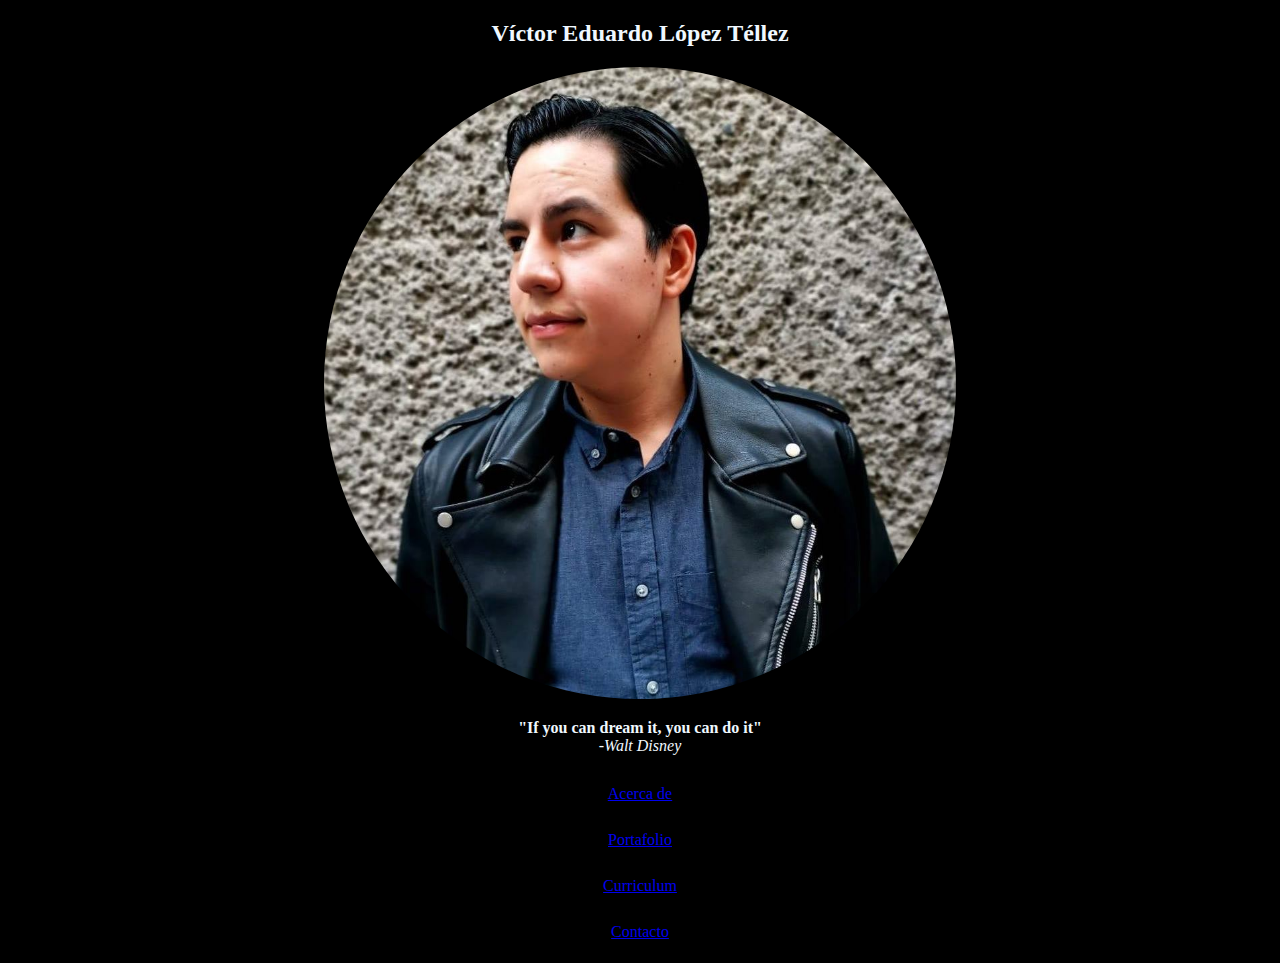
<file: index.html>
<!DOCTYPE html> <!-- versión de html-->
<html> <!-- inicio de la página -->
    <head> <!-- inicio de la cabecera -->
        <meta charset="UTF-8"/>
        <link type="text/css" rel="stylesheet" media="screen" href="estilos/Estilos.css"/>
        <title>Index</title>
    </head>
    <body align= "center" style="font-family: futura"> <!-- inicio del cuerpo -->
        <div id= "headers">
            <h2>Víctor Eduardo López Téllez</h2>
        </div>
        <img src="foto_vic.jpg" title="Víctor Téllez" alt="Imagen no encontrada" width="50%" style="border-radius: 50%">
        <p><b>"If you can dream it, you can do it"</b> 
            <br>
            <em>-Walt Disney</em>
        </p>
        
        <div class="bottomNav">
            <a href="AcercaDe.html">Acerca de</a>
            <a href="Portafolio.html">Portafolio</a>
            <a href="Curriculum.html">Curriculum</a>
            <a href="Contacto.html">Contacto</a>
        </div>
    </body>
</html> <!-- fin del documento -->
</file>
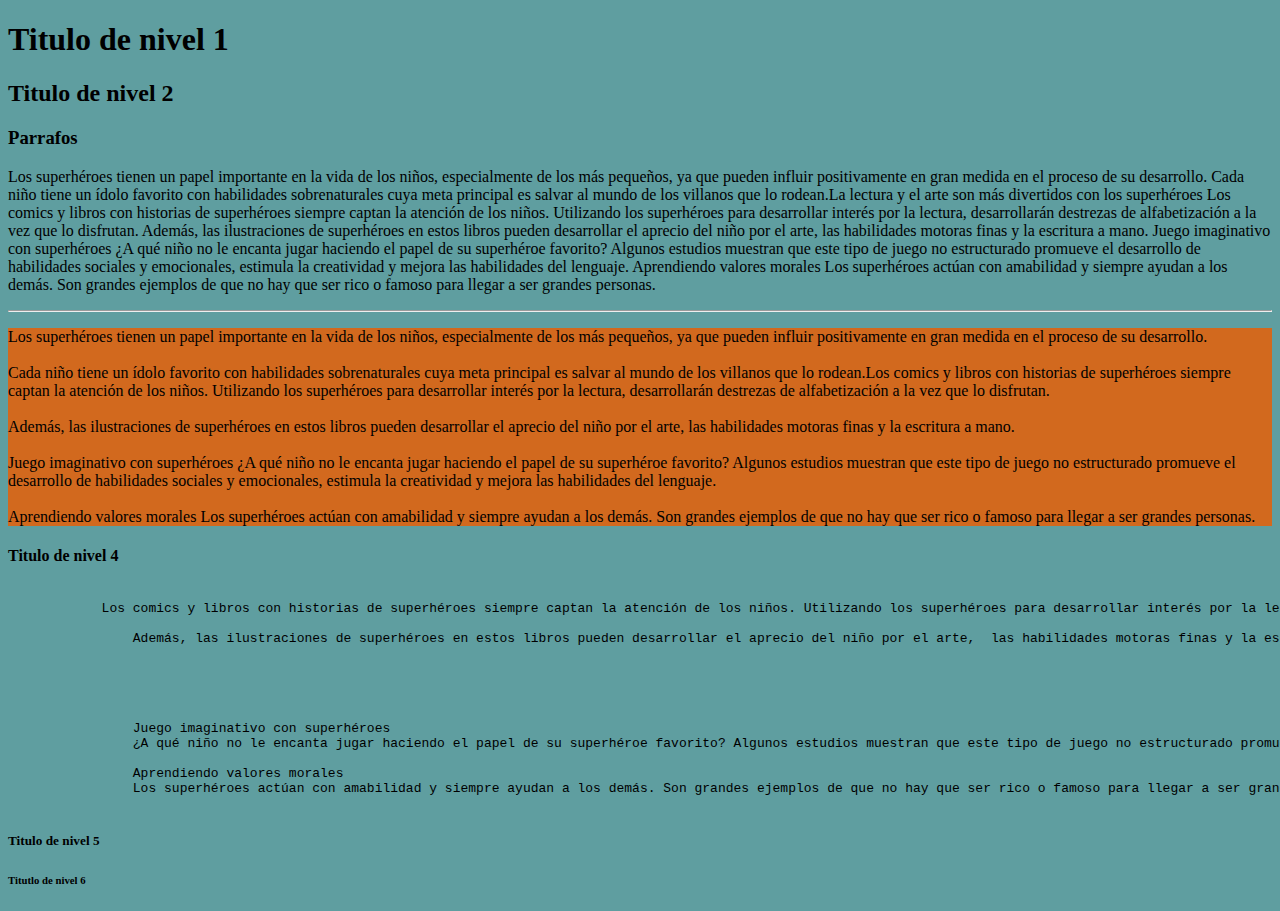
<file:  Cabeceras.html>
<!DOCTYPE html> <!-- versión de html-->
<html> <!-- inicio de la página -->
    <head> <!-- inicio de la cabecera -->
        <meta charset="UTF-8"/>
        <title>Cabeceras</title>
    </head>
    <body style="background-color: cadetblue;"> <!-- inicio del cuerpo -->
        <!-- Inicio de cabeceras-->
        <h1>Titulo de nivel 1</h1>
        <h2>Titulo de nivel 2</h2>
        <h3>Parrafos</h3>
        <p>Los superhéroes tienen un papel importante 
                en la vida de los niños, especialmente de 
                los más pequeños, ya que pueden influir positivamente 
                en gran medida en el proceso de su desarrollo.
                Cada niño tiene un ídolo favorito con habilidades 
                sobrenaturales cuya meta principal es salvar al 
                mundo de los  villanos que lo rodean.La lectura y el arte son más divertidos con los superhéroes
                Los comics y libros con historias de superhéroes siempre captan la atención de los niños. Utilizando los superhéroes para desarrollar interés por la lectura, desarrollarán destrezas de alfabetización a la vez que lo disfrutan.

                Además, las ilustraciones de superhéroes en estos libros pueden desarrollar el aprecio del niño por el arte,  las habilidades motoras finas y la escritura a mano.

                Juego imaginativo con superhéroes
                ¿A qué niño no le encanta jugar haciendo el papel de su superhéroe favorito? Algunos estudios muestran que este tipo de juego no estructurado promueve el desarrollo de habilidades sociales y emocionales, estimula la creatividad y mejora las habilidades del lenguaje.

                Aprendiendo valores morales
                Los superhéroes actúan con amabilidad y siempre ayudan a los demás. Son grandes ejemplos de que no hay que ser rico o famoso para llegar a ser grandes personas.
                

        </p>
         <hr> <!-- Se crea una linea-->
            <p style="background-color: chocolate; font-family: fantasy;">Los superhéroes tienen un papel importante 
                en la vida de los niños, especialmente de 
                los más pequeños, ya que pueden influir positivamente 
                en gran medida en el proceso de su desarrollo.
                <br><!-- Salto de linea-->
                <br>
                Cada niño tiene un ídolo favorito con habilidades 
                sobrenaturales cuya meta principal es salvar al 
                mundo de los  villanos que lo rodean.Los comics y libros con historias de superhéroes siempre captan la atención de los niños. Utilizando los superhéroes para desarrollar interés por la lectura, desarrollarán destrezas de alfabetización a la vez que lo disfrutan.
                <br>
                <br>
                Además, las ilustraciones de superhéroes en estos libros pueden desarrollar el aprecio del niño por el arte,  las habilidades motoras finas y la escritura a mano.
                <br>
                <br>
                Juego imaginativo con superhéroes
                ¿A qué niño no le encanta jugar haciendo el papel de su superhéroe favorito? Algunos estudios muestran que este tipo de juego no estructurado promueve el desarrollo de habilidades sociales y emocionales, estimula la creatividad y mejora las habilidades del lenguaje.
                <br>
                <br>
                Aprendiendo valores morales
                Los superhéroes actúan con amabilidad y siempre ayudan a los demás. Son grandes ejemplos de que no hay que ser rico o famoso para llegar a ser grandes personas.
        </p>
        <h4>Titulo de nivel 4</h4>
            <pre> <!-- Se imprime igual que como está escrito-->
            Los comics y libros con historias de superhéroes siempre captan la atención de los niños. Utilizando los superhéroes para desarrollar interés por la lectura, desarrollarán destrezas de alfabetización a la vez que lo disfrutan.

                Además, las ilustraciones de superhéroes en estos libros pueden desarrollar el aprecio del niño por el arte,  las habilidades motoras finas y la escritura a mano.
                
                
                
                
            
                Juego imaginativo con superhéroes
                ¿A qué niño no le encanta jugar haciendo el papel de su superhéroe favorito? Algunos estudios muestran que este tipo de juego no estructurado promueve el desarrollo de habilidades sociales y emocionales, estimula la creatividad y mejora las habilidades del lenguaje.

                Aprendiendo valores morales
                Los superhéroes actúan con amabilidad y siempre ayudan a los demás. Son grandes ejemplos de que no hay que ser rico o famoso para llegar a ser grandes personas.
            </pre>
        <h5>Titulo de nivel 5</h5>
        <h6>Titutlo de nivel 6</h6>
    </body>
</html> <!-- fin del documento -->
</file>
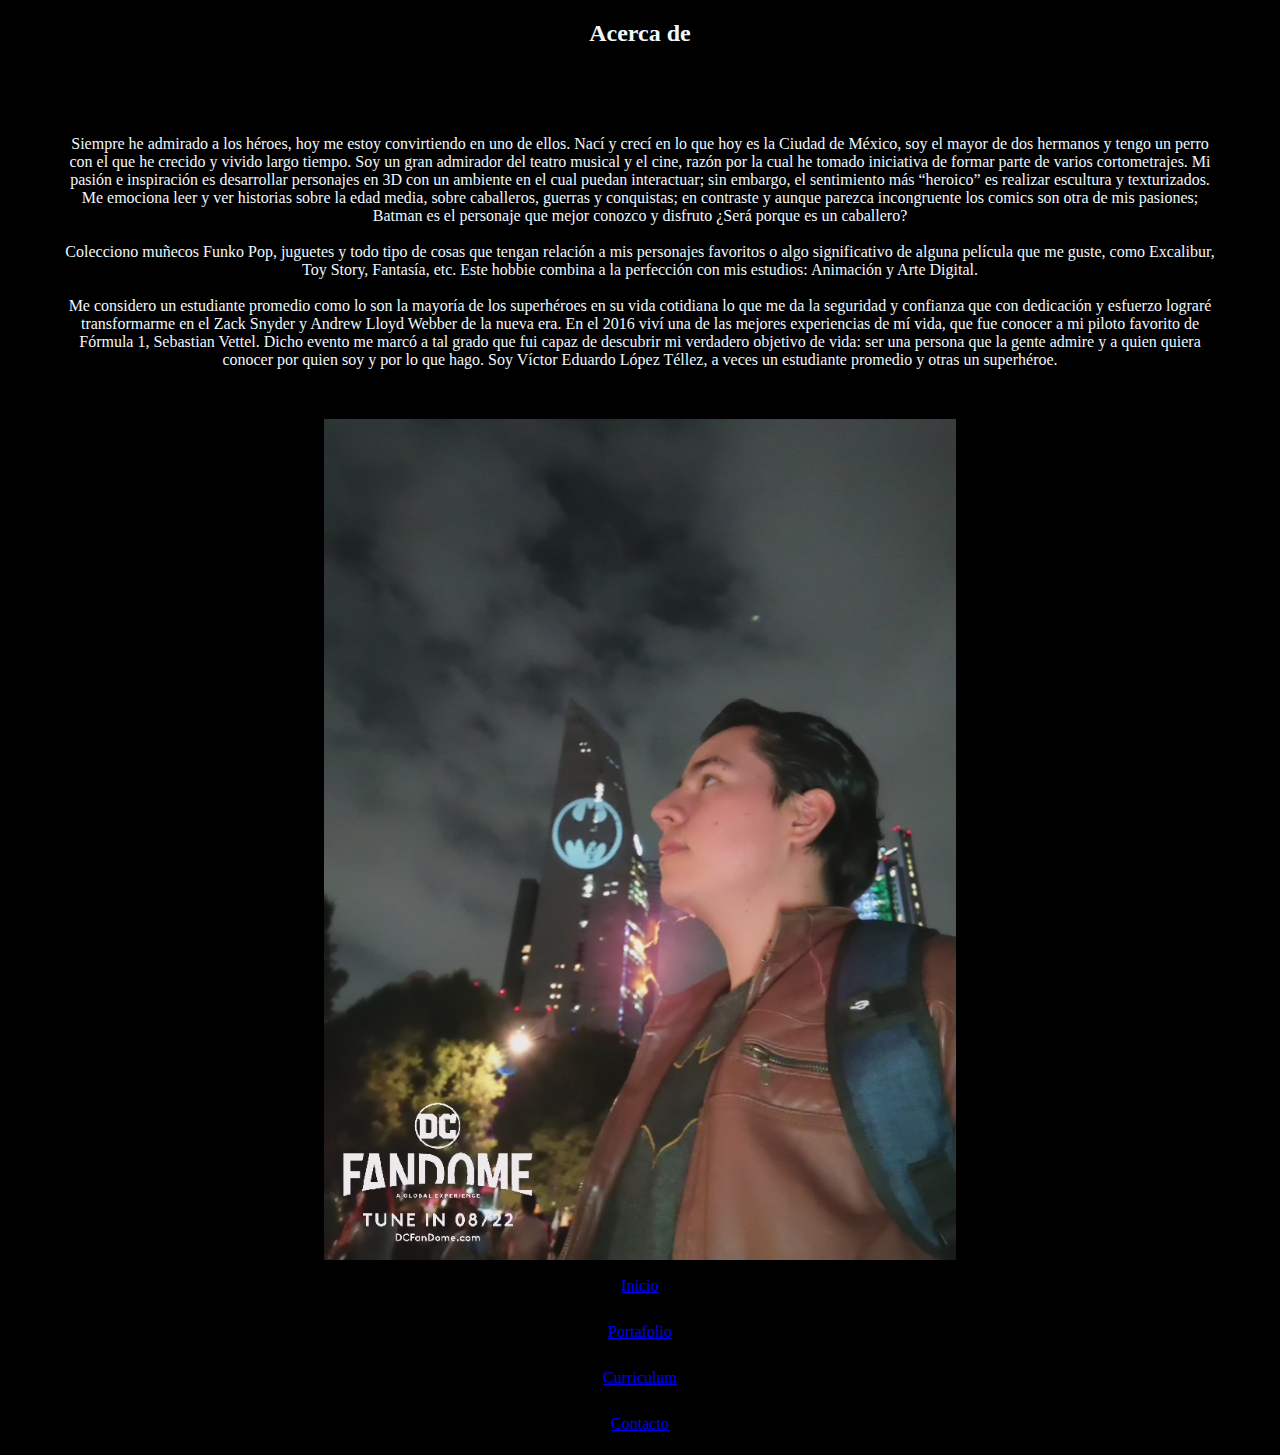
<file: AcercaDe.html>
<!DOCTYPE html> <!-- versión de html-->
<html> <!-- inicio de la página -->
    <head> <!-- inicio de la cabecera -->
        <meta charset="UTF-8"/>
        <link type="text/css" rel="stylesheet" media="screen" href="estilos/Estilos.css"/>
        <title>Acerca De</title>
    </head>
    <body align= "center" style="font-family: futura"> <!-- inicio del cuerpo -->
        
        <h2>Acerca de</h2>
        <br>
        <p style= "margin: 50px">
            Siempre he admirado a los héroes, hoy me estoy convirtiendo en uno de ellos. Nací y crecí en lo que hoy es la Ciudad de México, soy el mayor de dos hermanos y tengo un perro con el que he crecido y vivido largo tiempo. Soy un gran admirador del teatro musical y el cine, razón por la cual he tomado iniciativa de formar parte de varios cortometrajes. Mi pasión e inspiración es desarrollar personajes en 3D con un ambiente en el cual puedan interactuar; sin embargo, el sentimiento más “heroico” es realizar escultura y texturizados. Me emociona leer y ver historias sobre la edad media, sobre caballeros, guerras y conquistas; en contraste y aunque parezca incongruente los comics son otra de mis pasiones; Batman es el personaje que mejor conozco y disfruto ¿Será porque es un caballero?
            <br><br>
            Colecciono muñecos Funko Pop, juguetes y todo tipo de cosas que tengan relación a mis personajes favoritos o algo significativo de alguna película que me guste, como Excalibur, Toy Story, Fantasía, etc. Este hobbie combina a la perfección con mis estudios: Animación y Arte Digital. 
            <br><br>
            Me considero un estudiante promedio como lo son la mayoría de los superhéroes en su vida cotidiana lo que me da la seguridad y confianza que con dedicación y esfuerzo lograré transformarme en el Zack Snyder y Andrew Lloyd Webber de la nueva era. 
            En el 2016 viví una de las mejores experiencias de mí vida, que fue conocer a mi piloto favorito de Fórmula 1, Sebastian Vettel. Dicho evento me marcó a tal grado que fui capaz de descubrir mi verdadero objetivo de vida: ser una persona que la gente admire y a quien quiera conocer por quien soy y por lo que hago. Soy Víctor Eduardo López Téllez, a veces un estudiante promedio y otras un superhéroe. 
        </p>
        <video src="Batman.mp4" autoplay loop width="50%" title="Victor Tellez"></video>
        <div class="bottomNav">
            <a href="index.html">Inicio</a>
            <a href="Portafolio.html">Portafolio</a>
            <a href="Curriculum.html">Curriculum</a>
            <a href="Contacto.html">Contacto</a>
        </div>
    </body>
</html> <!-- fin del documento -->
</file>
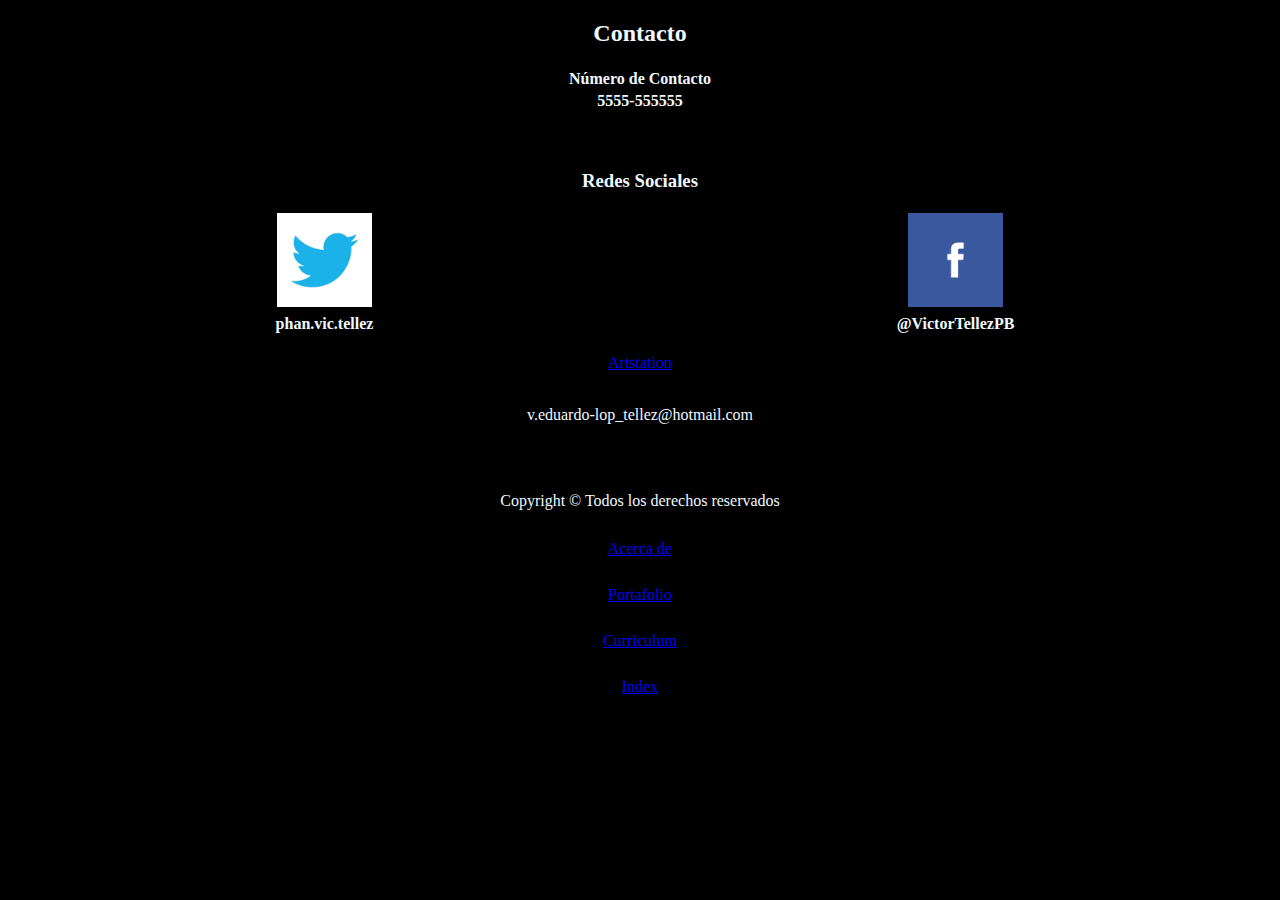
<file: Contacto.html>
<!DOCTYPE html> <!-- versión de html-->
<html> <!-- inicio de la página -->
    <head> <!-- inicio de la cabecera -->
        <meta charset="UTF-8"/>
        <link type="text/css" rel="stylesheet" media="screen" href="estilos/Estilos.css"/>
        <title>Contacto</title>
    </head>
    <body align= "center" style="font-family: futura"> <!-- inicio del cuerpo -->
        <h2>Contacto</h2>
        <table align="center">
            <tbody>
                <tr>
                    <th>Número de Contacto</th>
                </tr>
                <tr>
                    <th>5555-555555</th>
                </tr>
                <tr>                
            </tbody>
        </table>
        <br>
        <br>
        <h3>Redes Sociales</h3>
        <table>
            <tbody>
                <tr>
                    <th><img src="tw.jpg" width="15%" title="Twitter" alt="Imagen no encontrada"></th>
                    <th><img src="face.jpg" width="15%" title="Facebook" alt="Imagen no encontrada"></th>
                </tr>
                <tr>
                    <th>phan.vic.tellez</th>
                    <th>@VictorTellezPB</th>
                </tr>
            </tbody>
        </table>
        <br>
        <a href="https://www.artstation.com/victortellez" target="_blank">Artstation</a> 
        <br>
        <br>
        <p>v.eduardo-lop_tellez@hotmail.com</p>
        <br>
        <br>
        <p>Copyright © Todos los derechos reservados</p>
        <div class="bottomNav">
            <a href="AcercaDe.html">Acerca de</a>
            <a href="Portafolio.html">Portafolio</a>
            <a href="Curriculum.html">Curriculum</a>
            <a href="index.html">Index</a>
        </div>
    </body>
</html> <!-- fin del documento -->
</file>
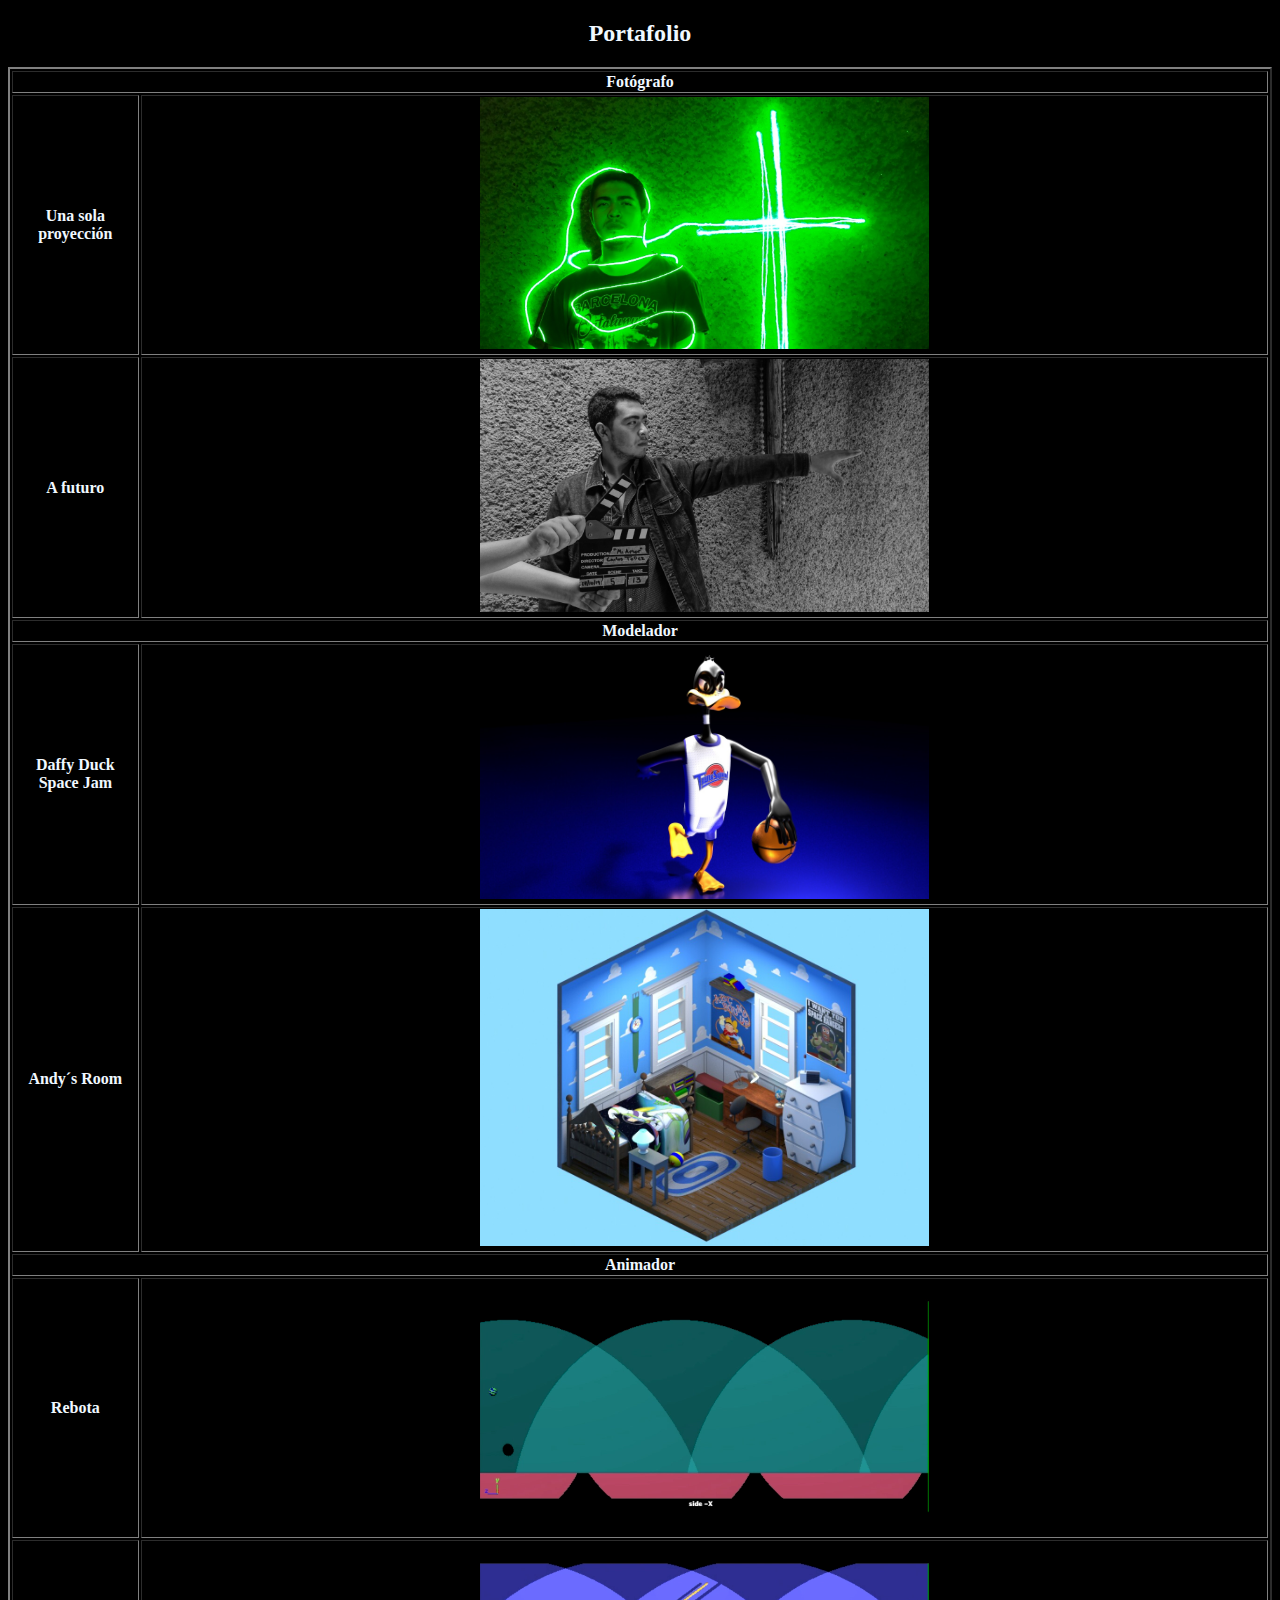
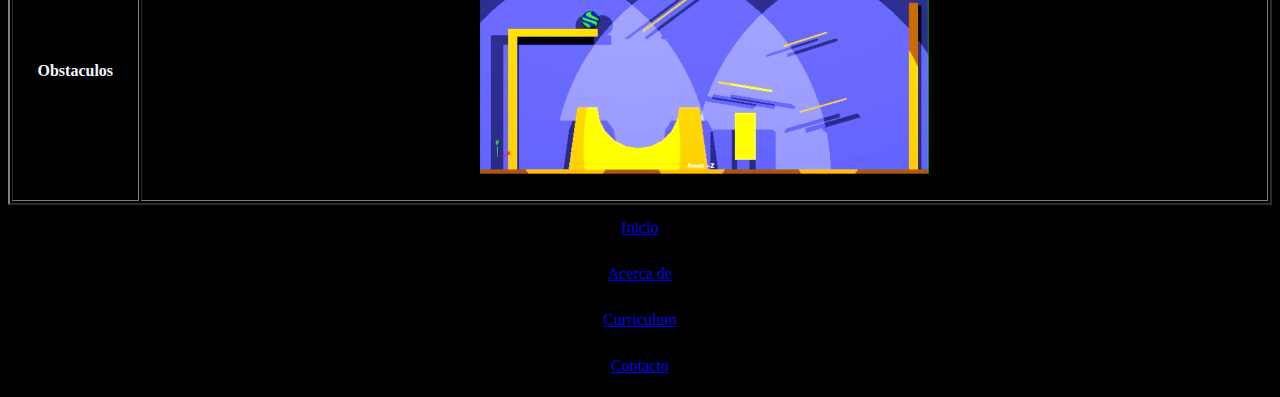
<file: Portafolio.html>
<!DOCTYPE html> <!-- versión de html-->
<html> <!-- inicio de la página -->
    <head> <!-- inicio de la cabecera -->
        <meta charset="UTF-8"/>
        <link type="text/css" rel="stylesheet" media="screen" href="estilos/Estilos.css"/>
        <title>Portafolio</title>
    </head>
    <body align= "center" style="font-family: futura"> <!-- inicio del cuerpo -->   
        <h2>Portafolio</h2>
        <table style="width: 100%" border="2px"> 
            <tr>
                <th colspan="2">Fotógrafo</th>
            </tr>
            <tr>
                <th>Una sola proyección</th>
                <th><img src="C1.jpeg" width="40%" title="P1" alt="Imagen no encontrada"></th>
            </tr>
            <tr>
                <th>A futuro</th>
                <th><img src="C2.jpeg" width="40%" title="P2" alt="Imagen no encontrada"></th>
            </tr>
            <tr>
                <th colspan="2">Modelador</th>
            </tr>
            <tr>
                <th>Daffy Duck Space Jam</th>
                <th><img src="victor-tellez-ddsp1.jpg" width="40%" title="Pato1"></th>
            </tr>
            <tr>
                <th>Andy´s Room</th>
                <th><img src="victor-tellez-render1.jpg" width="40%" title="Andy'sRoom"></th>
            </tr>
            <tr>
                <th colspan="2">Animador</th>
            </tr>
            <tr>
                <th>Rebota</th>
                <th><video src="VictorTellez_PelotaRebota.mp4" width="40%" autoplay loop></video></th>
            </tr>
            <tr>
                <th>Obstaculos</th>
                <th><video src="VictorTellez_Obstaculos.mp4" width="40%" autoplay loop></video></th>
            </tr>
        </table>
        <div class="bottomNav">
            <a href="index.html">Inicio</a>
            <a href="AcercaDe.html">Acerca de</a>
            <a href="Curriculum.html">Curriculum</a>
            <a href="Contacto.html">Contacto</a>
        </div>
    </body>
</html> <!-- fin del documento -->
</file>
<file: estilos/Estilos.css>
#header{
    /*Ancho de la div*/
    width: 1000px;
    /*Altura de la div*/
    height: 100px;}
body{
    color: aliceblue;
    background-color: black;
}

.bottomNav {
    overflow: hidden;
    background-color: black;
}
.bottomNav a{
    display: block;
    text-align: center;
    padding: 14px 16px;
}

.bottomNav a:hover{
    background-color: #1C2833;
    color: #1B4F72;
}
table{
    width: 100%;
}
</file>
